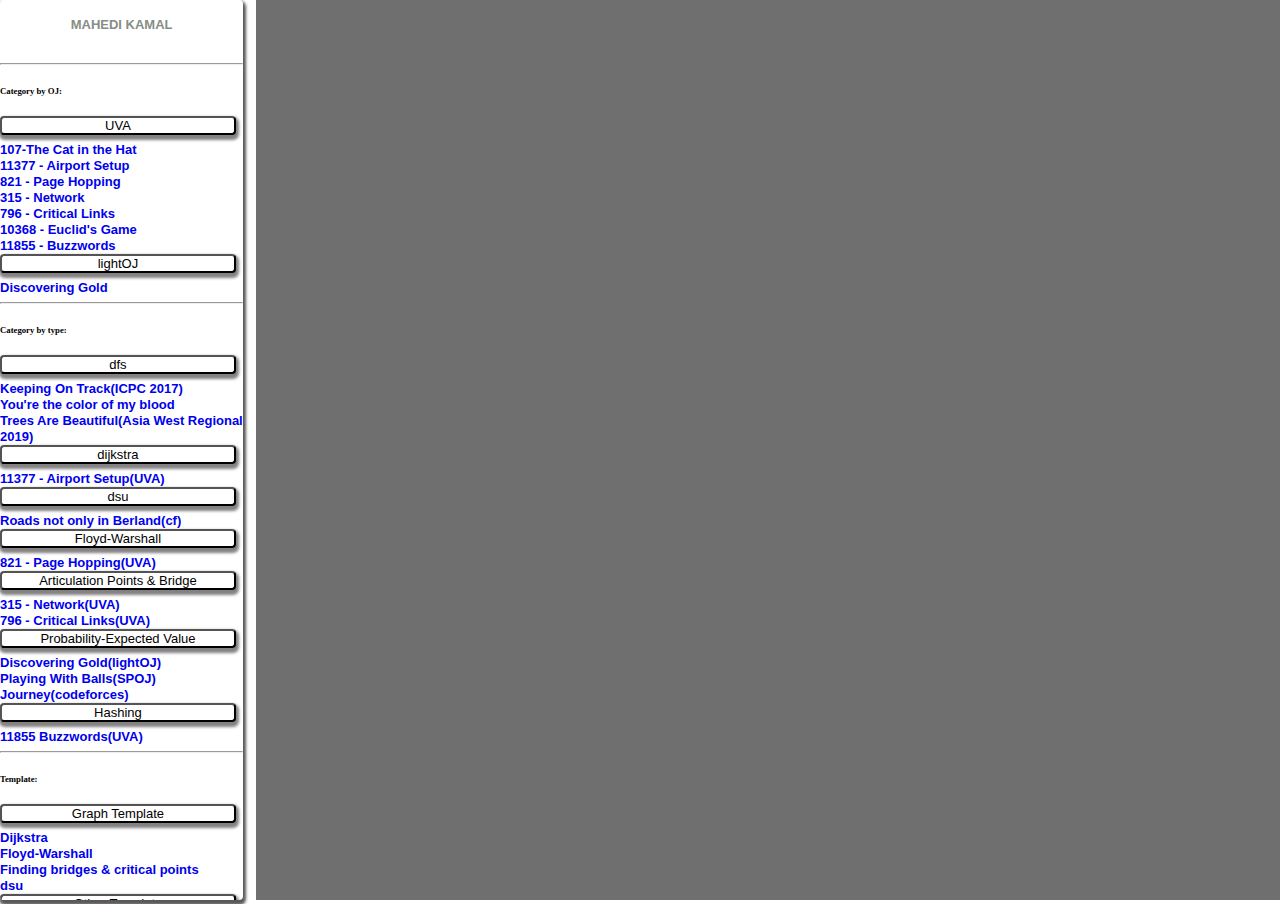
<file: CP world.html>
<!DOCTYPE html>
<html lang="en">
<head>
    <meta charset="UTF-8">
    <meta http-equiv="X-UA-Compatible" content="IE=edge">
    <meta name="viewport" content="width=device-width, initial-scale=1.0">
    <title>CP World</title>
    <link rel="shortcut icon" type="image/jpg" href="images/favicon.png"/>
    <link href="https://cdn.jsdelivr.net/npm/bootstrap@5.0.2/dist/css/bootstrap.min.css" rel="stylesheet" integrity="sha384-EVSTQN3/azprG1Anm3QDgpJLIm9Nao0Yz1ztcQTwFspd3yD65VohhpuuCOmLASjC" crossorigin="anonymous">
    <link rel="stylesheet" href="css/CP_style.css">
</head>
<body>
    
	
	<div class="list-item" style= "overflow-y: scroll;">
        <h4 style="text-align: center; margin-bottom: 30px;">
            <a href="https://mahedikamal.github.io/" style="color: rgb(135, 141, 135); text-decoration: none;">MAHEDI KAMAL</a>
        </h4>
        <hr/>
		<h6>Category by OJ:</h6>
        <!-- .......................................UVA...................................... -->
			<p>
			  <button class="section-btn" type="button" data-bs-toggle="collapse" data-bs-target="#UVA" aria-expanded="false" aria-controls="UVA">
				UVA
			  </button>
			</p>
			<div class="collapse" id="UVA">
			  <div class="card card-body">
				<li width="407">
                    <a href="https://mahedikamal.github.io/CP-template-AND-interesting-problems/UVA/107%20-%20The%20Cat%20in%20the%20Hat" target="action">107-The Cat in the Hat</a>
                </li>
				<li width="407">
                    <a href="https://mahedikamal.github.io/CP-template-AND-interesting-problems/UVA/11377%20-%20Airport%20Setup" target="action">11377 - Airport Setup</a>
                </li>
				<li width="407">
					<a href="https://mahedikamal.github.io/CP-template-AND-interesting-problems/Graph/solution_with_discussion/Floyd-Warshall/821 - Page Hopping(UVA)" target="action">821 - Page Hopping</a>
				</li>
				<li width="407">
					<a href="https://mahedikamal.github.io/CP-template-AND-interesting-problems/Graph/solution_with_discussion/Articulation Points & Bridge/315 Network(UVA)" target="action">315 - Network</a>
				</li>
				<li width="407">
				  <a href="https://mahedikamal.github.io/CP-template-AND-interesting-problems/Graph/solution_with_discussion/Articulation Points & Bridge/796 - Critical Links(UVA)" target="action">796 - Critical Links</a>
				</li>
				<li width="407">
					<a href="https://mahedikamal.github.io/CP-template-AND-interesting-problems/UVA/10368%20Euclid%E2%80%99s%20Game" target="action">10368 - Euclid's Game</a>
				</li>
				<li width="407">
					<a href="https://mahedikamal.github.io/CP-template-AND-interesting-problems/UVA/11855 - Buzzwords" target="action">11855 - Buzzwords</a>
				</li>
				
			  </div>
			</div>
		<!-- .......................................lighOJ...................................... -->
			<p>
			  <button class="section-btn" type="button" data-bs-toggle="collapse" data-bs-target="#lightOJ" aria-expanded="false" aria-controls="lightOJ">
				lightOJ
			  </button>
			</p>
			<div class="collapse" id="lightOJ">
			  <div class="card card-body">
				<li width="407">
                    <a href="https://mahedikamal.github.io/CP-template-AND-interesting-problems/Probability and Expected Value/solution_with_discussion/Expected value/Discovering Gold(lightOJ)" target="action">Discovering Gold</a>
                </li>
			  </div>
			</div>

		<!-- .......................................dfs...................................... -->
		<hr/>
		<h6>Category by type:</h6>
		<p>
			<button class="section-btn" type="button" data-bs-toggle="collapse" data-bs-target="#dfs" aria-expanded="false" aria-controls="dfs">
			  dfs
			</button>
		  </p>
		  <div class="collapse" id="dfs">
			<div class="card card-body">
			  	<li width="407">
				  	<a href="https://mahedikamal.github.io/CP-template-AND-interesting-problems/Graph/solution_with_discussion/DFS/Keeping On Track(ACM ICPC 2017)" target="action">Keeping On Track(ICPC 2017)</a>
				</li>
				<li>
					<a href="https://mahedikamal.github.io/CP-template-AND-interesting-problems/Graph/solution_with_discussion/DFS/You're the color of my blood (codeforces)" target="action">You're the color of my blood</a>
				</li>
				<li>
					<a href="https://mahedikamal.github.io/CP-template-AND-interesting-problems/Graph/solution_with_discussion/DFS/Trees%20Are%20Beautiful(Asia%20West%20Regional%202019)" target="action">Trees Are Beautiful(Asia West Regional 2019)</a>
				</li>
			</div>
		  </div>
		<!-- .......................................Dijkstra...................................... -->
		  <p>
			<button class="section-btn" type="button" data-bs-toggle="collapse" data-bs-target="#Dijkstra" aria-expanded="false" aria-controls="Dijkstra">
				dijkstra
			</button>
		  </p>
		  <div class="collapse" id="Dijkstra">
			<div class="card card-body">
			  <li width="407">
				  <a href="https://mahedikamal.github.io/CP-template-AND-interesting-problems/Graph/solution_with_discussion/Dijkstra/11377 - Airport Setup(UVA)" target="action">11377 - Airport Setup(UVA)</a>
			  </li>
			</div>
		  </div>

		
		<!-- .......................................dsu...................................... -->
		  <p>
			<button class="section-btn" type="button" data-bs-toggle="collapse" data-bs-target="#dsu" aria-expanded="false" aria-controls="dsu">
				dsu
			</button>
		  </p>
		  <div class="collapse" id="dsu">
			<div class="card card-body">
			  <li width="407">
				  <a href="https://mahedikamal.github.io/CP-template-AND-interesting-problems/Graph/solution_with_discussion/dsu/Roads not only in Berland(CF)" target="action">Roads not only in Berland(cf)</a>
			  </li>
			</div>
		  </div>

		  <!-- .......................................Floyd-Warshall...................................... -->
		  <p>
			<button class="section-btn" type="button" data-bs-toggle="collapse" data-bs-target="#Floyd" aria-expanded="false" aria-controls="Floyd">
				Floyd-Warshall
			</button>
		  </p>
		  <div class="collapse" id="Floyd">
			<div class="card card-body">
			  <li width="407">
				  <a href="https://mahedikamal.github.io/CP-template-AND-interesting-problems/Graph/solution_with_discussion/Floyd-Warshall/821 - Page Hopping(UVA)" target="action">821 - Page Hopping(UVA)</a>
			  </li>
			</div>
		  </div>
		  <!-- .......................................Articulation Points & Bridge...................................... -->
		  <p>
			<button class="section-btn" type="button" data-bs-toggle="collapse" data-bs-target="#ArtBr" aria-expanded="false" aria-controls="ArtBr">
				Articulation Points & Bridge
			</button>
		  </p>
		  <div class="collapse" id="ArtBr">
			<div class="card card-body">
			  <li width="407">
				  <a href="https://mahedikamal.github.io/CP-template-AND-interesting-problems/Graph/solution_with_discussion/Articulation Points & Bridge/315 Network(UVA)" target="action">315 - Network(UVA)</a>
			  </li>
			  <li width="407">
				<a href="https://mahedikamal.github.io/CP-template-AND-interesting-problems/Graph/solution_with_discussion/Articulation Points & Bridge/796 - Critical Links(UVA)" target="action">796 - Critical Links(UVA)</a>
			  </li>
			</div>
		  </div>
		  <!-- ...........................Probability and Expected Value ............................. -->
		  <p>
			<button class="section-btn" type="button" data-bs-toggle="collapse" data-bs-target="#P_E" aria-expanded="false" aria-controls="P_E">
				Probability-Expected Value
			</button>
		  </p>
		  <div class="collapse" id="P_E">
			<div class="card card-body">
			  <li width="407">
				  <a href="https://mahedikamal.github.io/CP-template-AND-interesting-problems/Probability and Expected Value/solution_with_discussion/Expected value/Discovering Gold(lightOJ)" target="action">Discovering Gold(lightOJ)</a>
			  </li>
			  <li width="407">
				  <a href="https://mahedikamal.github.io/CP-template-AND-interesting-problems/Probability and Expected Value/solution_with_discussion/Expected value/Playing With Balls(SPOJ)" target="action">Playing With Balls(SPOJ)</a>
			  </li>
			  <li width="407">
				  <a href="https://mahedikamal.github.io/CP-template-AND-interesting-problems/Probability and Expected Value/solution_with_discussion/Expected value/Journey(codeforces)" target="action">Journey(codeforces)</a>
			  </li>
			</div>
		  </div>
		  <!-- .......................................Hashing...................................... -->
		  <p>
			<button class="section-btn" type="button" data-bs-toggle="collapse" data-bs-target="#hash" aria-expanded="false" aria-controls="hash">
				Hashing
			</button>
		  </p>
		  <div class="collapse" id="hash">
			<div class="card card-body">
			  <li width="407">
				  <a href="https://mahedikamal.github.io/CP-template-AND-interesting-problems/Hash/11855 Buzzwords(UVA)" target="action">11855 Buzzwords(UVA)</a>
			  </li>
			  
			</div>
		  </div>

		  <hr/>
		  <!-- ................................Template ........................ -->
		  <h6>Template:</h6>
		  		  <!-- ................................graph ........................ -->
		  <p>
			<button class="section-btn" type="button" data-bs-toggle="collapse" data-bs-target="#graphTmp" aria-expanded="false" aria-controls="graphTmp">
				Graph Template
			</button>
		  </p>
		  <div class="collapse" id="graphTmp">
			<div class="card card-body">
			  <li width="407">
				  <a href="https://mahedikamal.github.io/CP-template-AND-interesting-problems/Graph/Templates/Dijkstra" target="action">Dijkstra</a>
			  </li>
			  <li width="407">
				<a href="https://mahedikamal.github.io/CP-template-AND-interesting-problems/Graph/Templates/Floyd-Warshall" target="action">Floyd-Warshall</a>
			  </li>
			  <li width="407">
				<a href="https://mahedikamal.github.io/CP-template-AND-interesting-problems/Graph/Templates/Finding bridges & critical points" target="action">Finding bridges & critical points</a>
			  </li>
			  <li width="407">
				<a href="https://mahedikamal.github.io/CP-template-AND-interesting-problems/Graph/Templates/dsu" target="action">dsu</a>
			  </li>
			</div>
		  </div>
				  <!-- ................................Others template........................ -->
		  <p>
			<button class="section-btn" type="button" data-bs-toggle="collapse" data-bs-target="#otherTmp" aria-expanded="false" aria-controls="otherTmp">
				Other Template
			</button>
		  </p>
		  <div class="collapse" id="otherTmp">
			<div class="card card-body">
			  <li width="407">
				  <a href="https://mahedikamal.github.io/CP-template-AND-interesting-problems/other tempaltes/max Area in  histogram" target="action">max Area histogram</a>
			  </li>
			  <li width="407">
				<a href="https://mahedikamal.github.io/CP-template-AND-interesting-problems/other tempaltes/double hash" target="action">double hash</a>
			  </li>
			</div>
		  </div>



	</div>
	
    <!-- ............................ifram.................... -->
	<div class="frame-section">
		<iframe name="action" title="Cuneiform" frameborder="0" width="100%" height="100%" src="https://mahedikamal.github.io/CP-template-AND-interesting-problems">
			
		</iframe>
	</div>


	<script src="https://cdn.jsdelivr.net/npm/bootstrap@5.0.2/dist/js/bootstrap.bundle.min.js" integrity="sha384-MrcW6ZMFYlzcLA8Nl+NtUVF0sA7MsXsP1UyJoMp4YLEuNSfAP+JcXn/tWtIaxVXM" crossorigin="anonymous"></script>
</body>
</html>
</file>
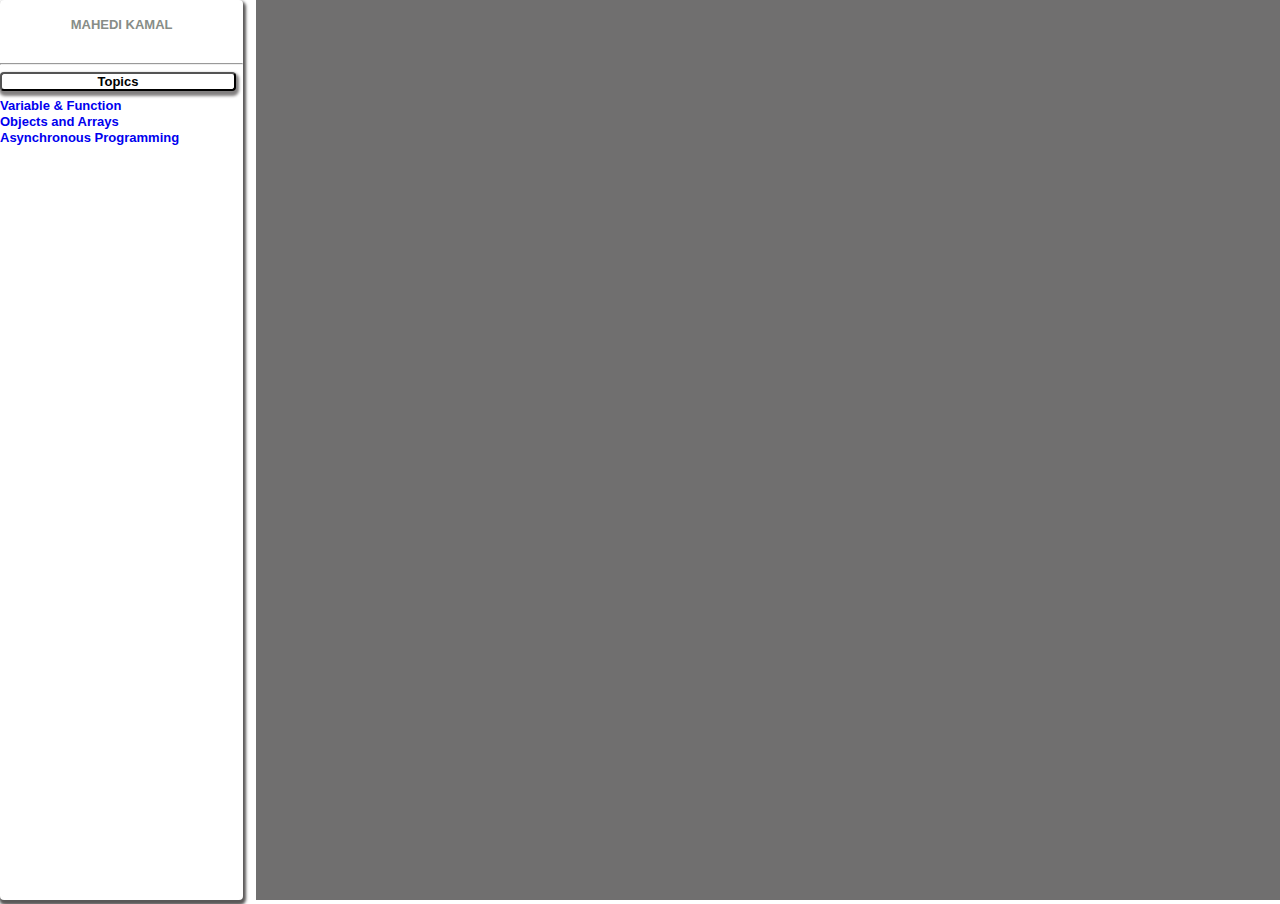
<file: CppToJs.html>
<!DOCTYPE html>
<html lang="en">
<head>
    <meta charset="UTF-8">
    <meta http-equiv="X-UA-Compatible" content="IE=edge">
    <meta name="viewport" content="width=device-width, initial-scale=1.0">
    <title>Cpp To JS</title>
    <link rel="shortcut icon" type="image/jpg" href="images/favicon.png"/>
    <link href="https://cdn.jsdelivr.net/npm/bootstrap@5.0.2/dist/css/bootstrap.min.css" rel="stylesheet" integrity="sha384-EVSTQN3/azprG1Anm3QDgpJLIm9Nao0Yz1ztcQTwFspd3yD65VohhpuuCOmLASjC" crossorigin="anonymous">
    <link rel="stylesheet" href="css/CP_style.css">
</head>
<body>
    
	
	<div class="list-item" style= "overflow-y: scroll;">
        <h4 style="text-align: center; margin-bottom: 30px;">
            <a href="https://mahedikamal.github.io/" style="color: rgb(135, 141, 135); text-decoration: none;">MAHEDI KAMAL</a>
        </h4>
        <hr/>

        <!-- .......................................Topics...................................... -->
			<p>
			  <button class="section-btn" type="button" data-bs-toggle="collapse" data-bs-target="#Topics" aria-expanded="false" aria-controls="Topics">
				 <b>Topics</b>
			  </button>
			</p>
			<div class="collapse" id="Topics">
			  <div class="card card-body">
				<li width="407">
                    <a href="https://mahedikamal.github.io/CppToJs/variable%20&%20function" target="action">Variable & Function</a>
                </li>
                <li width="407">
                    <a href="https://mahedikamal.github.io/CppToJs/Objects%20and%20Arrays" target="action">Objects and Arrays</a>
                </li>
                <li width="407">
                    <a href="https://mahedikamal.github.io/CppToJs/Asynchronous%20Programming" target="action">Asynchronous Programming</a>
                </li>
				
			  </div>
			</div>



	</div>
	
    <!-- ............................ifram.................... -->
	<div class="frame-section">
		<iframe name="action" title="Cuneiform" frameborder="0" width="100%" height="100%" src="https://mahedikamal.github.io/CppToJs/">
			
		</iframe>
	</div>


	<script src="https://cdn.jsdelivr.net/npm/bootstrap@5.0.2/dist/js/bootstrap.bundle.min.js" integrity="sha384-MrcW6ZMFYlzcLA8Nl+NtUVF0sA7MsXsP1UyJoMp4YLEuNSfAP+JcXn/tWtIaxVXM" crossorigin="anonymous"></script>
</body>
</html>
</file>
<file: css/CP_style.css>
.list-item{
	width:19%;
	height:100vh;
	float:left;
	font-size: small;
	box-shadow: 1px 3px 3px 2px #5a5858;
    border-top-right-radius: 4px;
    border-top-left-radius: 4px;
    border-bottom-right-radius: 4px;
    border-bottom-left-radius: 4px;
}
.section-btn{
	width: 97%;
	padding: 0px;
	margin-bottom: 7px;
	background-color:white;
	font-size: small;
	box-shadow: 1px 3px 3px 2px #838181;
    border-top-right-radius: 4px;
    border-top-left-radius: 4px;
    border-bottom-right-radius: 4px;
    border-bottom-left-radius: 4px;
}
.list-item li{
    list-style: none;
}
a:link {
    text-decoration: none;
    font-weight: 600;
    font-family: Arial, Helvetica, sans-serif;
  }
  
a:hover {
    text-decoration-line: underline;
    color: rgb(243, 57, 0);
}
  
a:active {
    text-decoration: underline;
    color: chartreuse;
}
a, p, iframe, body, div, li{
	margin:0px;
	padding:0px;
}
.frame-section{
	margin: 0px;
	padding:0px;
	width: 80%;
	height: 100vh;
	float: right;
	background-color:rgb(112, 111, 111);
}
</file>
